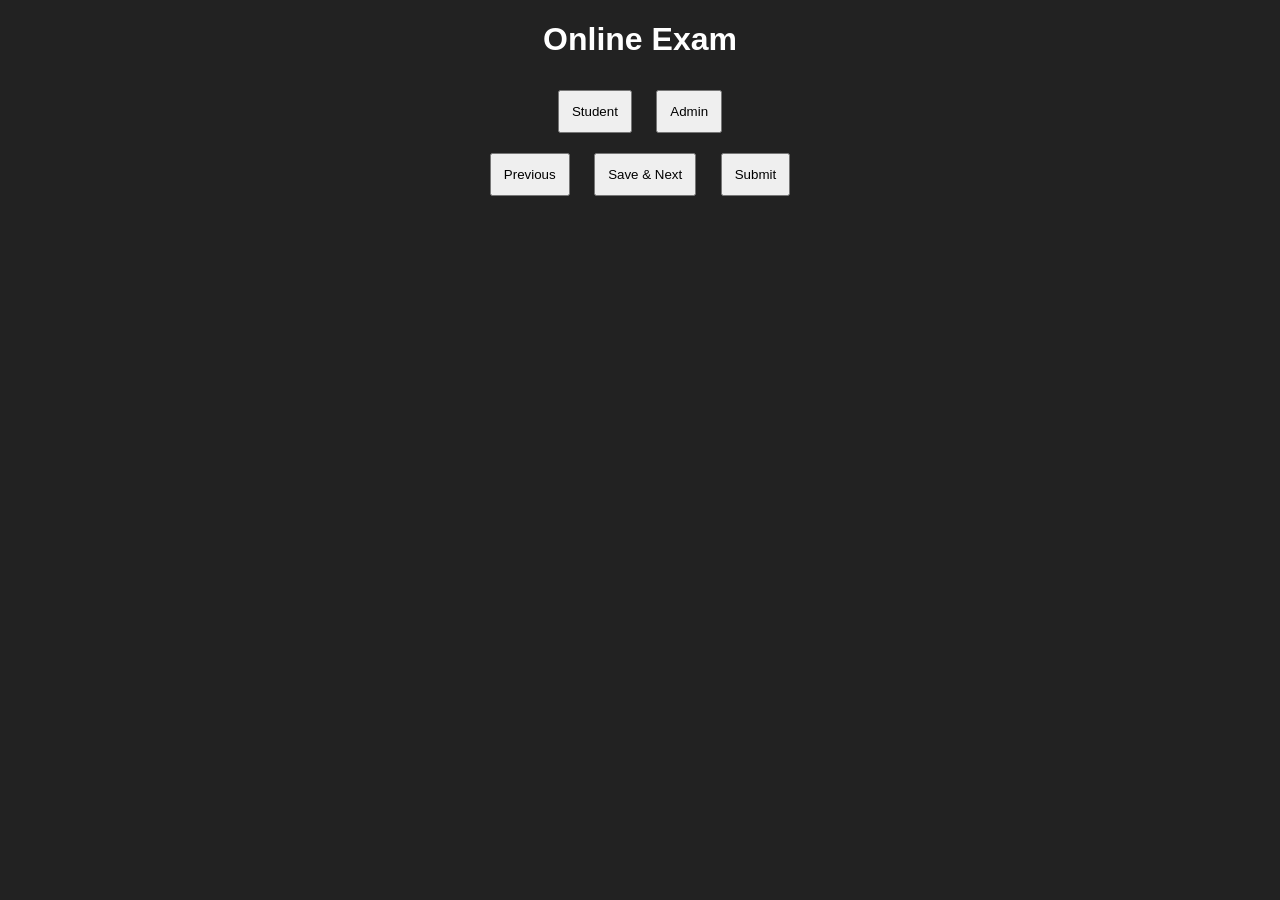
<file: Index.html>
<!DOCTYPE html>
<html>
<head>
<meta charset="UTF-8">
<title>Online Exam</title>
<link rel="stylesheet" href="style.css">
</head>
<body>

<h1>Online Exam</h1>

<button onclick="student()">Student</button>
<button onclick="admin()">Admin</button>

<script>
function student(){
location.href="exam.html";
}

function admin(){
const p=prompt("Admin Password");

if(p==="admin123")
location.href="admin.html";
else
alert("Wrong Password");
}
</script>

<div id="questionNo"></div>
<div id="questionBox"></div>

<button onclick="previousQuestion()">Previous</button>
<button onclick="saveAndNext()">Save & Next</button>
<button onclick="submitExam()">Submit</button>

</body>
</html>
</file>
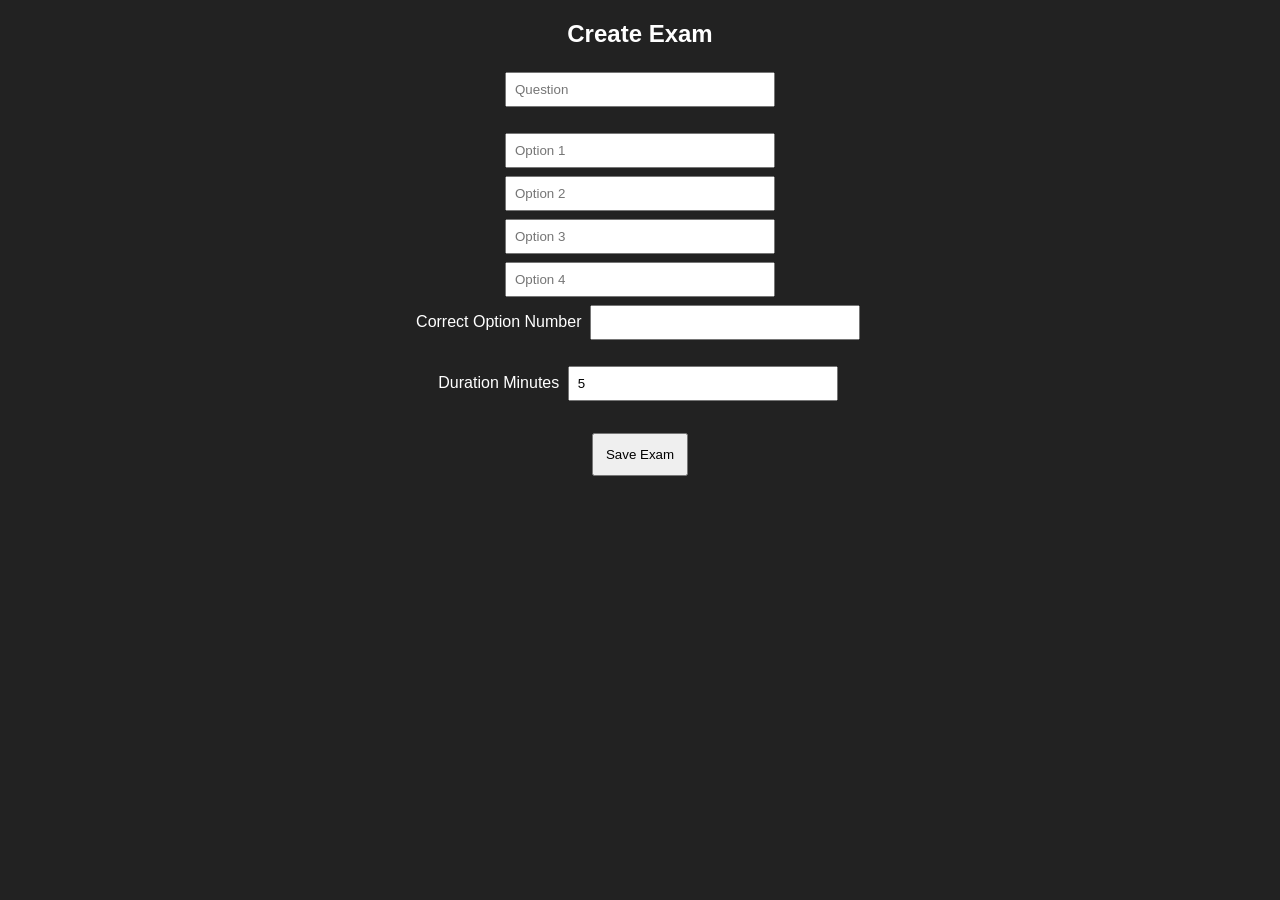
<file: admin.html>
<!DOCTYPE html>
<html>
<head>
<meta charset="UTF-8">
<title>Admin</title>
<link rel="stylesheet" href="style.css">
</head>
<body>

<h2>Create Exam</h2>

<input id="question" placeholder="Question"><br><br>

<input id="o1" placeholder="Option 1"><br>
<input id="o2" placeholder="Option 2"><br>
<input id="o3" placeholder="Option 3"><br>
<input id="o4" placeholder="Option 4"><br>

Correct Option Number

<input id="answer" type="number">

<br><br>

Duration Minutes

<input id="time" type="number" value="5">

<br><br>

<button onclick="save()">Save Exam</button>

<script>

function save(){

const exam={
time:document.getElementById("time").value,
questions:[
{
q:question.value,
o:[
o1.value,
o2.value,
o3.value,
o4.value
],
a:Number(answer.value)-1
}
]
};

localStorage.setItem("exam",JSON.stringify(exam));

alert("Saved");

}

</script>

</body>
</html>
</file>
<file: style.css>
body{

font-family:Arial;

text-align:center;

background:#222;

color:white;

}

button{

padding:12px;

margin:10px;

cursor:pointer;

}

input{

padding:8px;

margin:4px;

width:250px;

}

#progressContainer{
    width:100%;
    height:12px;
    background:#ddd;
    border-radius:10px;
    margin:15px 0;
}

#progressBar{
    height:12px;
    width:0%;
    background:#4CAF50;
    border-radius:10px;
    transition:.3s;
}

#palette{
    display:flex;
    flex-wrap:wrap;
    gap:8px;
    margin-top:20px;
}

.paletteBtn{
    width:40px;
    height:40px;
    border:none;
    border-radius:50%;
    cursor:pointer;
}

.answered{
    background:#4CAF50;
    color:white;
}

.unanswered{
    background:#ccc;
}
</file>
